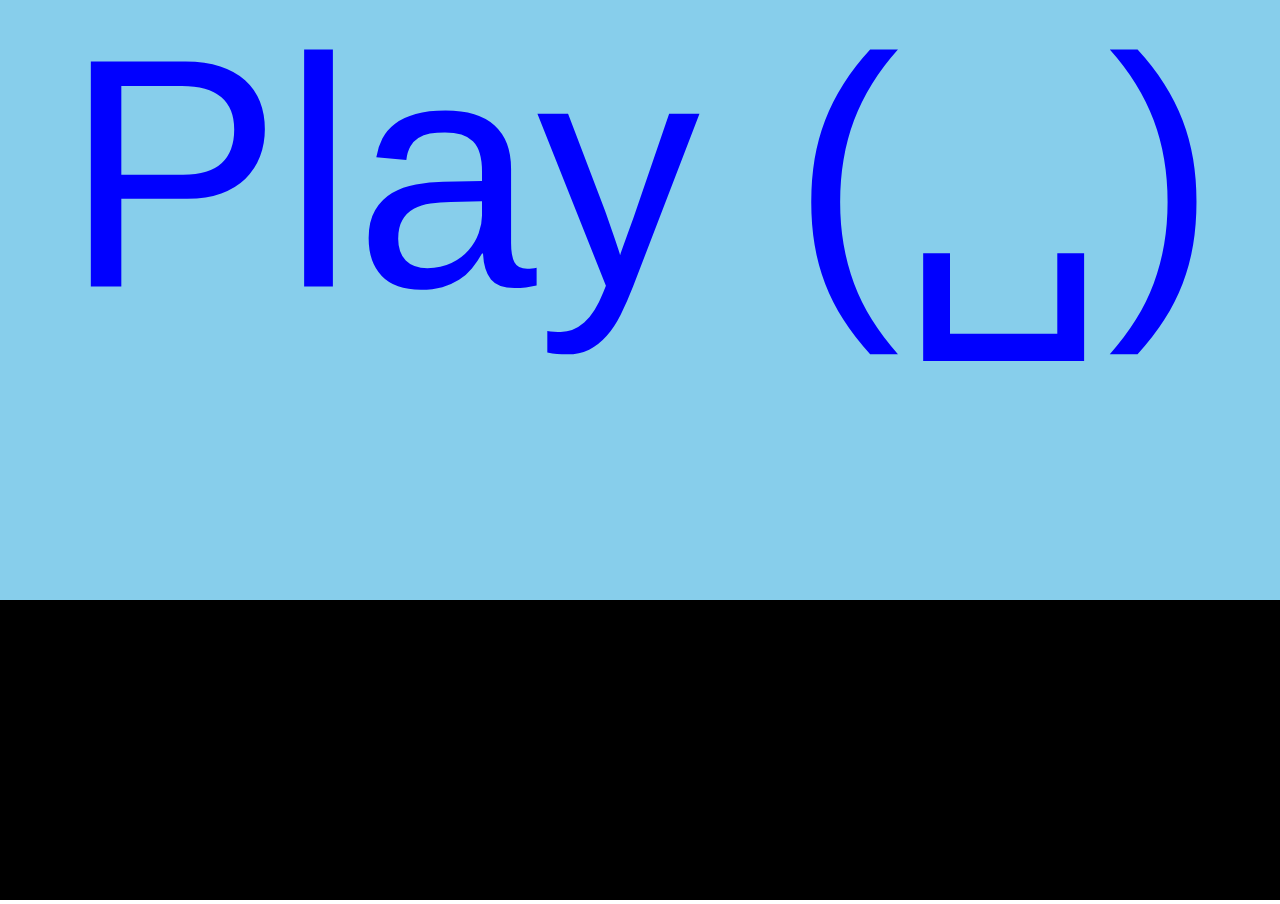
<file: index.html>
<!DOCTYPE html><html><head><meta charset="utf-8"><title>Bough</title><style>html,body{margin:0;overflow:hidden;padding:0}#canvas{background-color:skyblue}</style></head><body><canvas id="canvas"></canvas><script>const canvas=document.getElementById('canvas');const ctx=canvas.getContext('2d');let mode;function draw(){switch(mode){case'home':ctx.fillStyle='black';ctx.fillRect(0,canvas.height/3*2,canvas.width,canvas.height/3);ctx.fillStyle='blue';for(let i=1;true;i++){ctx.font=`${i}px Arial`;const textWidth=ctx.measureText('Play (␣)').width;const textHeight=parseInt(ctx.font.match(/\d+/),10);if(textWidth>canvas.width/10*9){ctx.fillText('Play (␣)',canvas.width/20,(canvas.height-textHeight)/2);break}if(textHeight>canvas.height/10*9){ctx.fillText('Play (␣)',(canvas.width-textWidth)/2,canvas.height/20);break}}break;case'play':break}}window.onpointerdown=(e)=>{switch(mode){case'home':if(0<=e.clientX&&e.clientX<=canvas.width&&canvas.height/3*2<=e.clientY&&e.clientY<=canvas.height){mode='play'}break;case'play':break}draw()};window.onload=()=>{canvas.width=window.innerWidth;canvas.height=window.innerHeight;mode='home';draw()};window.onresize=()=>{canvas.width=window.innerWidth;canvas.height=window.innerHeight;draw()};</script></body></html>
</file>
